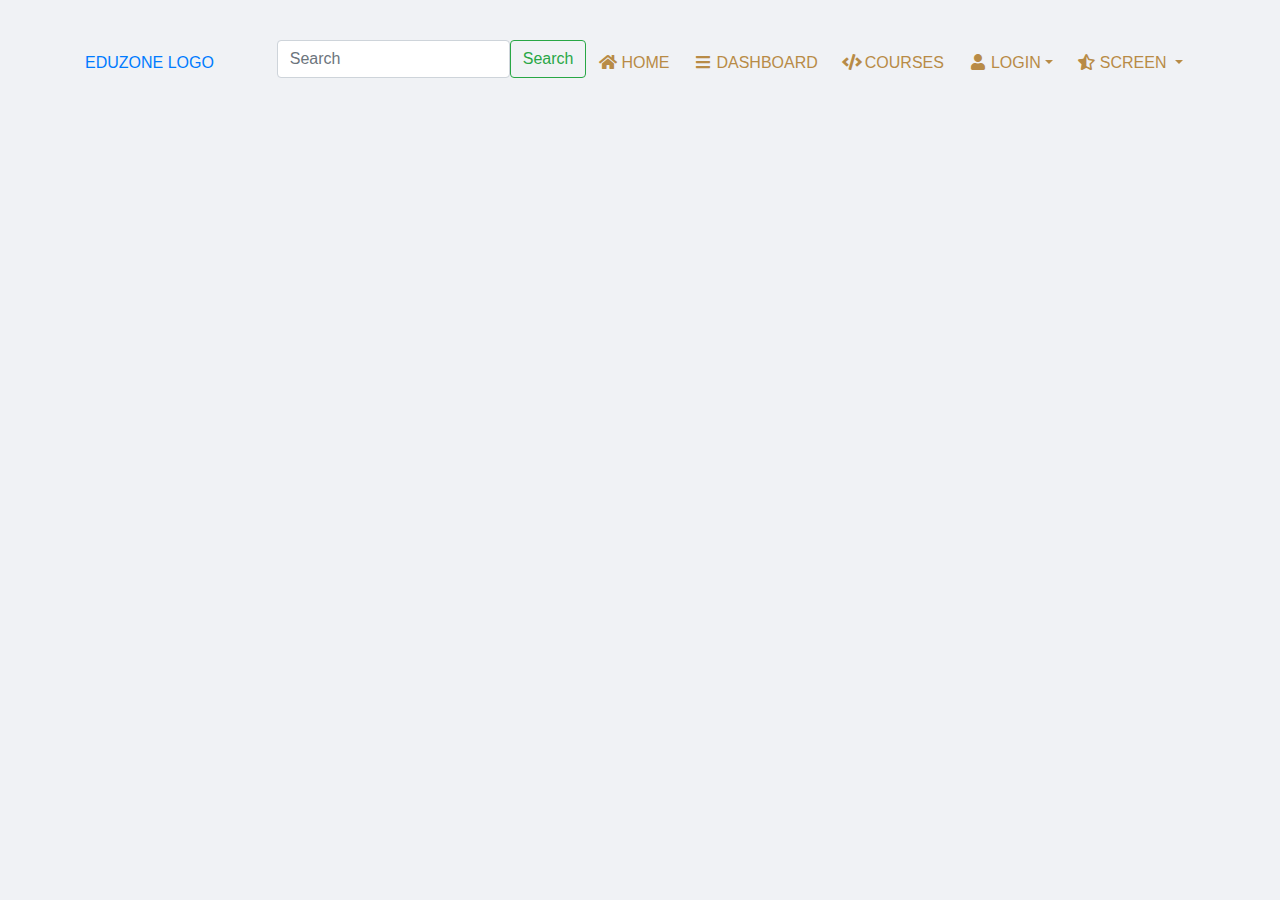
<file: menu.html>
<!doctype html>
<html lang="en">

<head>
  <!-- Required meta tags -->
  <meta charset="utf-8">
  <meta name="viewport" content="width=device-width, initial-scale=1, shrink-to-fit=no">
  <!-- <link rel="icon" type="image/x-icon" href="Eduzone/assets/images/cover/favicon.ico"> -->
  <!-- Font Awesome CSS -->
  <link rel="stylesheet" href="Eduzone/assets/css/all.css">
  <!-- Bootstrap CSS -->
  <link rel="stylesheet" href="Eduzone/assets/css/bootstrap/bootstrap.min.css">
  <!-- Custom CSS -->
  <link rel="stylesheet" href="Eduzone/assets/css/eduzone/color-modes.css">
  <link rel="stylesheet" href="Eduzone/assets/css/eduzone/common.css">
  <link rel="stylesheet" href="Eduzone/assets/css/eduzone/animation.css">
  <link rel="stylesheet" href="Eduzone/assets/css/eduzone/index.css">
  <!-- Title -->
  <title>Eduzone - Home</title>
</head>

<body id="page-top" data-spy="scroll" data-target=".navbar" data-offset="50" onload="startTime()">
  <!-- Start hero -->

  <section id="menu">
    <div class="container">
      <nav class="navbar navbar-expand-lg justify-content">
        <div class="site-branding">
          <a href="index.html">
            <!-- <img src="assets/images/cover/logo.png"> -->
            EDUZONE LOGO
          </a>
        </div>
        <div class="site-navigation d-flex">
          <div>
            <form class="d-flex" role="search">
            <input class="form-control me-2" type="search" placeholder="Search" aria-label="Search">
            <button class="btn btn-outline-success" type="submit">Search</button>
          </form>
          </div>
          <ul class="navbar-nav">
            <li class="nav-item">
              <a class="nav-link" href="index.html"><i class="fas fa-home fa-fw"></i>HOME</a>
            </li>
            <li class="nav-item">
              <a class="nav-link" href="#course"><i class="fas fa-bars fa-fw"></i>DASHBOARD</a>
            </li>
            <li class="nav-item">
              <a class="nav-link" href="#course"><i class="fas fa-code fa-fw"></i>COURSES</a>
            </li>
            <li class="nav-item">
              <div class="dropdown">
                <a class="nav-link dropdown-toggle" href="#" id="navbarDropdown" role="button" data-toggle="dropdown" aria-haspopup="true" aria-expanded="false"><i class="fas fa-user fa-fw"></i>LOGIN</a>
                <ul class="dropdown-menu" aria-labelledby="dropdownMenu2">
                  <li><button class="dropdown-item" type="button">Login</button></li>
                  <li><button class="dropdown-item" type="button">Register</button></li>
                  <li><button class="dropdown-item" type="button">Help</button></li>
                </ul>
              </div>
            </li>


            <li class="nav-item">
              <li class="nav-item dropdown">
                <a class="nav-link dropdown-toggle" href="#" id="navbarDropdownMenuLink" data-toggle="dropdown" data-display="static" aria-haspopup="true" aria-expanded="false">
                  <i class="fas fa-star-half-alt fa-fw"></i>SCREEN
                </a>
                <div class="dropdown-menu dropdown-menu-md-right" aria-labelledby="navbarDropdownMenuLink">
                  <a class="dropdown-item" href="javascript:void(0)" data-bs-theme-value="light">
                    <i class="fas fa-sun fa-fw mr-2"></i>Light
                    <svg xmlns="http://www.w3.org/2000/svg" width="20" height="20" fill="currentColor" class="bi bi-check-lg" viewBox="0 0 16 16">
                      <path d="M12.736 3.97a.733.733 0 0 1 1.047 0c.286.289.29.756.01 1.05L7.88 12.01a.733.733 0 0 1-1.065.02L3.217 8.384a.757.757 0 0 1 0-1.06.733.733 0 0 1 1.047 0l3.052 3.093 5.4-6.425a.247.247 0 0 1 .02-.022Z"/>
                    </svg>
                  </a>
                  <a class="dropdown-item" href="javascript:void(0)" data-bs-theme-value="dark">
                    <i class="fas fa-moon fa-fw mr-2"></i>Dark
                    <svg xmlns="http://www.w3.org/2000/svg" width="20" height="20" fill="currentColor" class="bi bi-check-lg" viewBox="0 0 16 16">
                      <path d="M12.736 3.97a.733.733 0 0 1 1.047 0c.286.289.29.756.01 1.05L7.88 12.01a.733.733 0 0 1-1.065.02L3.217 8.384a.757.757 0 0 1 0-1.06.733.733 0 0 1 1.047 0l3.052 3.093 5.4-6.425a.247.247 0 0 1 .02-.022Z"/>
                    </svg>
                  </a>
                  <a class="dropdown-item" href="javascript:void(0)" data-bs-theme-value="auto">
                    <svg xmlns="http://www.w3.org/2000/svg" width="16" height="16" fill="currentColor" class="bi bi-circle-half mr-2" viewBox="0 0 16 16">
                      <path d="M8 15A7 7 0 1 0 8 1v14zm0 1A8 8 0 1 1 8 0a8 8 0 0 1 0 16z"/>
                    </svg>Auto
                    <svg xmlns="http://www.w3.org/2000/svg" width="20" height="20" fill="currentColor" class="bi bi-check-lg" viewBox="0 0 16 16">
                      <path d="M12.736 3.97a.733.733 0 0 1 1.047 0c.286.289.29.756.01 1.05L7.88 12.01a.733.733 0 0 1-1.065.02L3.217 8.384a.757.757 0 0 1 0-1.06.733.733 0 0 1 1.047 0l3.052 3.093 5.4-6.425a.247.247 0 0 1 .02-.022Z"/>
                    </svg>
                  </a>
                  <div class="dropdown-divider"></div>
                  <h6 class="dropdown-header">Color</h6>
                  <div class="color-theme" style="margin-top: 8px !important;">
                    <a href="javascript:void(0)" data-toggle="tooltip" data-placement="top" title="Brown" data-bs-color-value="tan" class="color" style="background-color: #c7af8b;">
                      <svg xmlns="http://www.w3.org/2000/svg" width="20" height="20" fill="currentColor" class="bi bi-check-lg" viewBox="0 0 16 16">
                        <path d="M12.736 3.97a.733.733 0 0 1 1.047 0c.286.289.29.756.01 1.05L7.88 12.01a.733.733 0 0 1-1.065.02L3.217 8.384a.757.757 0 0 1 0-1.06.733.733 0 0 1 1.047 0l3.052 3.093 5.4-6.425a.247.247 0 0 1 .02-.022Z"/>
                      </svg>
                    </a>
                    <a href="javascript:void(0)" data-toggle="tooltip" data-placement="top" title="Yellow" data-bs-color-value="yellow" class="color" style="background-color: #f8d06d;">
                      <svg xmlns="http://www.w3.org/2000/svg" width="20" height="20" fill="currentColor" class="bi bi-check-lg" viewBox="0 0 16 16">
                        <path d="M12.736 3.97a.733.733 0 0 1 1.047 0c.286.289.29.756.01 1.05L7.88 12.01a.733.733 0 0 1-1.065.02L3.217 8.384a.757.757 0 0 1 0-1.06.733.733 0 0 1 1.047 0l3.052 3.093 5.4-6.425a.247.247 0 0 1 .02-.022Z"/>
                      </svg>
                    </a>
                    <a href="javascript:void(0)" data-toggle="tooltip" data-placement="top" title="Orange" data-bs-color-value="orange" class="color" style="background-color: #fd7e14;">
                      <svg xmlns="http://www.w3.org/2000/svg" width="20" height="20" fill="currentColor" class="bi bi-check-lg" viewBox="0 0 16 16">
                        <path d="M12.736 3.97a.733.733 0 0 1 1.047 0c.286.289.29.756.01 1.05L7.88 12.01a.733.733 0 0 1-1.065.02L3.217 8.384a.757.757 0 0 1 0-1.06.733.733 0 0 1 1.047 0l3.052 3.093 5.4-6.425a.247.247 0 0 1 .02-.022Z"/>
                      </svg>
                    </a>
                    <a href="javascript:void(0)" data-toggle="tooltip" data-placement="top" title="Red" data-bs-color-value="red" class="color" style="background-color: #dc3545;">
                      <svg xmlns="http://www.w3.org/2000/svg" width="20" height="20" fill="currentColor" class="bi bi-check-lg" viewBox="0 0 16 16">
                        <path d="M12.736 3.97a.733.733 0 0 1 1.047 0c.286.289.29.756.01 1.05L7.88 12.01a.733.733 0 0 1-1.065.02L3.217 8.384a.757.757 0 0 1 0-1.06.733.733 0 0 1 1.047 0l3.052 3.093 5.4-6.425a.247.247 0 0 1 .02-.022Z"/>
                      </svg>
                    </a>
                  </div>
                  <div class="color-theme mb-1">
                    <a href="javascript:void(0)" data-toggle="tooltip" data-placement="top" title="Green" data-bs-color-value="green" class="color" style="background-color: #03bb63;">
                      <svg xmlns="http://www.w3.org/2000/svg" width="20" height="20" fill="currentColor" class="bi bi-check-lg" viewBox="0 0 16 16">
                        <path d="M12.736 3.97a.733.733 0 0 1 1.047 0c.286.289.29.756.01 1.05L7.88 12.01a.733.733 0 0 1-1.065.02L3.217 8.384a.757.757 0 0 1 0-1.06.733.733 0 0 1 1.047 0l3.052 3.093 5.4-6.425a.247.247 0 0 1 .02-.022Z"/>
                      </svg>
                    </a>
                    <a href="javascript:void(0)" data-toggle="tooltip" data-placement="top" title="Teal Blue" data-bs-color-value="teal" class="color" style="background-color: #20c997;">
                      <svg xmlns="http://www.w3.org/2000/svg" width="20" height="20" fill="currentColor" class="bi bi-check-lg" viewBox="0 0 16 16">
                        <path d="M12.736 3.97a.733.733 0 0 1 1.047 0c.286.289.29.756.01 1.05L7.88 12.01a.733.733 0 0 1-1.065.02L3.217 8.384a.757.757 0 0 1 0-1.06.733.733 0 0 1 1.047 0l3.052 3.093 5.4-6.425a.247.247 0 0 1 .02-.022Z"/>
                      </svg>
                    </a>
                    <a href="javascript:void(0)" data-toggle="tooltip" data-placement="top" title="Blue" data-bs-color-value="cyan" class="color" style="background-color: #0dcaf0;">
                      <svg xmlns="http://www.w3.org/2000/svg" width="20" height="20" fill="currentColor" class="bi bi-check-lg" viewBox="0 0 16 16">
                        <path d="M12.736 3.97a.733.733 0 0 1 1.047 0c.286.289.29.756.01 1.05L7.88 12.01a.733.733 0 0 1-1.065.02L3.217 8.384a.757.757 0 0 1 0-1.06.733.733 0 0 1 1.047 0l3.052 3.093 5.4-6.425a.247.247 0 0 1 .02-.022Z"/>
                      </svg>
                    </a>
                    <a href="javascript:void(0)" data-toggle="tooltip" data-placement="top" title="Pink" data-bs-color-value="pink" class="color" style="background-color: #d63384;">
                      <svg xmlns="http://www.w3.org/2000/svg" width="20" height="20" fill="currentColor" class="bi bi-check-lg" viewBox="0 0 16 16">
                        <path d="M12.736 3.97a.733.733 0 0 1 1.047 0c.286.289.29.756.01 1.05L7.88 12.01a.733.733 0 0 1-1.065.02L3.217 8.384a.757.757 0 0 1 0-1.06.733.733 0 0 1 1.047 0l3.052 3.093 5.4-6.425a.247.247 0 0 1 .02-.022Z"/>
                      </svg>
                    </a>
                  </div>
                </div>
              </li>
            </li>
          </ul>
          <div id="btn-collapse" class="hamburger-menu d-lg-none rotate">
            <span class="icon-bar"></span>
            <span class="icon-bar"></span>
            <span class="icon-bar"></span>
          </div>
        </div>
      </nav>
    </div>
  </section>






  
   <!-- Bootstrap core JavaScript-->
  <!-- jQuery first, then Popper.js, then Bootstrap JS -->
  <script src="https://ajax.googleapis.com/ajax/libs/jquery/1.12.4/jquery.min.js"></script>
  <script src="Eduzone/assets/js/bootstrap/bootstrap.bundle.min.js"></script>

  <!-- Custom scripts for all pages-->
  <script src="Eduzone/assets/js/anest/anest.js"></script>
  <script src="Eduzone/assets/js/anest/jarallax.min.js"></script>
  <script src="Eduzone/assets/js/anest/animation.js"></script>
  <script src="Eduzone/assets/js/anest/color-modes.js"></script>
  <script src="Eduzone/assets/js/anest/index.js"></script>

  <!-- Custom scripts for current pages-->
  <script src="Eduzone/assets/js/anest/contact.js"></script>
</body>

</html>
</file>
<file: Eduzone/assets/css/eduzone/color-modes.css>
@charset "utf-8";

/**/

html[data-theme='auto'] {
  /* color theme */
  --color-text-tan: #b88b46;
  --color-text-yellow: #e8a600;
  --color-text-orange: #ec6f49;
  --color-text-red: #dc3545;
  --color-text-green: #52b76c;
  --color-text-teal: #20c997;
  --color-text-cyan: #00badf;
  --color-text-pink: #d63384;
  /* color */
  --blue: #0d6efd;
  --indigo: #6610f2;
  --purple: #6f42c1;
  --pink: #d63384;
  --red: #dc3545;
  --orange: #fd7e14;
  --yellow: #ffc107;
  --green: #52b76c;
  --teal: #20c997;
  --cyan: #0dcaf0;
  --black: #000;
  --white: #fff;
  --gray: #6c757d;
  --tan: #c7af8b;
  /* background-color -------------------------------- */
  --body-background: #f0f2f5;
  --secondary-background: #fff;
  --third-background: #ebebeb;
  --fourth-background: #bebebe;
  /* background-button-color ------------------------- */
  --primary-btn-background-hover: #dfdfdf;
  /* border-color ------------------------------------ */
  --secondary-border-color: #e4e4e4;
  --third-border-color: #e4e4e4;
  --fourth-border-color: #d8d8d8;
  --fifth-border-color: #c4c4c4;
  /* text-color -------------------------------------- */
  --primary-text: #444;
  --secondary-text: #555;
  --third-text: #888;
  --highlight-text: #333;
  /* scroll-bar -------------------------------------- */
  --scrollbar-thumb-background: #ccc;
}

html[data-theme='light'] {
  /* color theme */
  --color-text-tan: #b88b46;
  --color-text-yellow: #e8a600;
  --color-text-orange: #ec6f49;
  --color-text-red: #dc3545;
  --color-text-green: #52b76c;
  --color-text-teal: #20c997;
  --color-text-cyan: #00badf;
  --color-text-pink: #d63384;
  /* color */
  --blue: #0d6efd;
  --indigo: #6610f2;
  --purple: #6f42c1;
  --pink: #d63384;
  --red: #dc3545;
  --orange: #fd7e14;
  --yellow: #ffc107;
  --green: #52b76c;
  --teal: #20c997;
  --cyan: #0dcaf0;
  --black: #000;
  --white: #fff;
  --gray: #6c757d;
  --tan: #c7af8b;
  /* background-color -------------------------------- */
  --body-background: #f0f2f5;
  --secondary-background: #fff;
  --third-background: #ebebeb;
  --fourth-background: #bebebe;
  /* background-button-color ------------------------- */
  --primary-btn-background-hover: #dfdfdf;
  /* border-color ------------------------------------ */
  --secondary-border-color: #e4e4e4;
  --third-border-color: #e4e4e4;
  --fourth-border-color: #d8d8d8;
  --fifth-border-color: #c4c4c4;
  /* text-color -------------------------------------- */
  --primary-text: #444;
  --secondary-text: #555;
  --third-text: #888;
  --highlight-text: #333;
  /* scroll-bar -------------------------------------- */
  --scrollbar-thumb-background: #ccc;
}

html[data-theme='dark'] {
  /* color theme */
  --color-text-tan: #c7af8b;
  --color-text-yellow: #f8d06d;
  --color-text-orange: #ec6f49;
  --color-text-red: #dc3545;
  --color-text-green: #52b76c;
  --color-text-teal: #20c997;
  --color-text-cyan: #0dcaf0;
  --color-text-pink: #d63384;
  /* color */
  --blue: #0d6efd;
  --indigo: #6610f2;
  --purple: #6f42c1;
  --pink: #d63384;
  --red: #dc3545;
  --orange: #fd7e14;
  --yellow: #ffc107;
  --green: #52b76c;
  --teal: #20c997;
  --cyan: #0dcaf0;
  --black: #000;
  --white: #fff;
  --gray: #6c757d;
  --tan: #c7af8b;
  /* background-color -------------------------------- */
  --body-background: #121212;
  --secondary-background: #1d1d1d;
  --third-background: #2e2e2e;
  --fourth-background: #3a3b3c;
  /* background-button-color ------------------------- */
  --primary-btn-background-hover: #222;
  /* border-color ------------------------------------ */
  --secondary-border-color: transparent;
  --third-border-color: #2e2e2e;
  --fourth-border-color: #333;
  --fifth-border-color: #666;
  /* text-color -------------------------------------- */
  --primary-text: #e4e6eb;
  --secondary-text: #999;
  --third-text: #888;
  --highlight-text: #fff;
  /* scroll-bar -------------------------------------- */
  --scrollbar-thumb-background: #2e2e2e;
}

html[data-color='tan'] {
  --secondary-highlight-text: var(--color-text-tan);
}

html[data-color='yellow'] {
  --secondary-highlight-text: var(--color-text-yellow);
}

html[data-color='orange'] {
  --secondary-highlight-text: var(--color-text-orange);
}

html[data-color='red'] {
  --secondary-highlight-text: var(--color-text-red);
}

html[data-color='green'] {
  --secondary-highlight-text: var(--color-text-green);
}

html[data-color='teal'] {
  --secondary-highlight-text: var(--color-text-teal);
}

html[data-color='cyan'] {
  --secondary-highlight-text: var(--color-text-cyan);
}

html[data-color='pink'] {
  --secondary-highlight-text: var(--color-text-pink);
}


/*----- Background color -----*/

.bg-color-secondary {
  background-color: var(--secondary-background) !important;
  border: 1px solid var(--secondary-border-color);
}

.bg-dark-2 {
  background-color: #222 !important;
}

.bg-dark-3 {
  background-color: #333 !important;
}


/*----- Color -----*/

.color-highlight {
  color: var(--highlight-text);
}

.color-secondary-highlight {
  color: var(--secondary-highlight-text);
}

.color-red {
  color: var(--red);
}

.color-violet-red {
  color: #cb1d5b;
}

.color-yellow {
  color: #ffcf5c;
}

.color-orange {
  color: #fc643f;
}

.color-aquamarine {
  color: #00c48c;
}

.color-blue {
  color: #4267b2;
}

.color-red {
  color: #c72626;
}

.color-gg {
  color: #e85430;
}

.color-green {
  color: #03bb65;
}

.color-gradient-1 {
  background-image: -webkit-gradient( linear, left top, right top, color-stop(0, #03bb65), color-stop(1, #00ff88));
  color: transparent !important;
  -webkit-background-clip: text;
}

.color-gradient-2 {
  background-image: -webkit-gradient( linear, left top, right top, color-stop(0, #ff841a), color-stop(1, #fff707));
  color: transparent !important;
  -webkit-background-clip: text;
}
</file>
<file: Eduzone/assets/css/eduzone/common.css>
@charset "utf-8";
* {
  margin: 0;
  padding: 0;
  box-sizing: border-box;
}

body {
  font-size: 16px;
  line-height: 1.75;
  color: var(--primary-text);
  background-color: var(--body-background);
}

h1,
h2,
h3,
h4,
h5,
h6 {
  color: var(--secondary-highlight-text);
  font-weight: 500;
  word-break: break-word;
  word-wrap: break-word;
}

h4 {
  font-size: 18px;
}

.font-weight-400 {
  font-weight: 400 !important;
}

.font-weight-500 {
  font-weight: 500 !important;
}

.border-radius-20 {
  border-radius: 20px;
}

.w-85 {
  width: 85%;
}

.w-70 {
  width: 70%;
}

.w-55 {
  width: 55%;
}

@media (max-width: 767.98px) {
  .w-85,
  .w-70,
  .w-55 {
    width: 100%;
  }
}

@media (max-width: 991.98px) {
  .text-left,
  .text-right {
    text-align: center !important;
  }
}

.dropdown-divider {
  height: 0;
  margin: 0.5rem 0;
  overflow: hidden;
  border-top: 1px solid var(--third-border-color);
}

hr {
  margin-top: 1rem;
  margin-bottom: .65rem;
  border-top: 1px solid var(--fourth-border-color);
}

.modal-body span {
  font-size: 18px;
  font-weight: 500;
}


/* Responsive title ----------------------------------------------------------------- */

.show-ui {
  display: block;
}

.hidden {
  display: none;
}

@media (max-width: 991.98px) {
  .show-ui {
    display: none;
  }
  .hidden {
    display: block;
  }
}


/* Title ---------------------------------------------------------------------------- */

h1.title {
  font-size: 55px;
  letter-spacing: 1px;
  margin-bottom: 20px;
  font-style: normal;
}

h6.sub-title {
  font-size: 18px;
  letter-spacing: 1px;
  font-style: normal;
}

h6.sub-title.sub-title-mb {
  margin-bottom: 50px;
}

@media (max-width: 991.98px) {
  h6.sub-title.sub-title-mb {
    margin-bottom: 30px;
    line-height: 1.75;
  }
}

@media (max-width: 767.98px) {
  h1.title {
    font-size: 50px;
  }
}

@media (max-width: 575.98px) {
  h1.title {
    font-size: 45px;
  }
}


/* Section -------------------------------------------------------------------------- */

section {
  background-position: 50% 50%;
  background-repeat: no-repeat;
  background-size: cover;
}

section,
.container,
.container-fluid {
  position: relative;
  word-wrap: break-word;
}


/* Section cover -------------------------------------------------------------------- */

#cover {
  padding-top: 60px;
  padding-bottom: 0;
}

#cover.fix {
  padding-top: 190px;
}

#cover .container {
  overflow: hidden;
  margin-right: auto;
  margin-left: auto;
  padding: 120px;
  border-radius: 32px;
  max-width: 82%;
  border: 1px solid var(--secondary-border-color);
}

#cover h1 {
  font-size: 65px;
  margin: 0;
  letter-spacing: 1px;
  font-style: normal;
  text-transform: uppercase;
}

#cover p {
  margin: 30px 0 6px;
  letter-spacing: 1px;
  font-size: 20px;
  font-style: normal;
  text-transform: uppercase;
  font-weight: 500;
}

#cover .wrap {
  position: relative;
  float: left;
  width: 100%;
  min-height: 1px;
  padding-left: 10px;
  padding-right: 10px;
}

#cover .align-left {
  display: flex;
  align-items: center;
  justify-content: center;
  height: 100%;
}

@media (max-width: 1199.98px) {
  #cover .container {
    max-width: 930px;
  }
}

@media (max-width: 991.98px) {
  #cover {
    padding-top: 60px;
  }
  #cover .container {
    max-width: 690px;
    padding: 80px 80px 90px;
  }
  #cover p {
    margin-bottom: 30px;
  }
}

@media (max-width: 767.98px) {
  #cover {
    padding-top: 40px;
  }
  #cover .container {
    max-width: 540px;
    padding: 60px 60px 80px;
  }
}

@media (max-width: 575.98px) {
  #cover {
    padding-top: 20px;
  }
  #cover .container {
    max-width: 92%;
    padding: 60px 30px 80px;
  }
  #cover .text-left {
    text-align: center !important;
  }
}


/* Nav bar --------------------------------------------------------------------------- */

#menu {
  padding: 32px 0;
  transition: .3s;
}

#menu.color-top {
  border-top: 2px solid var(--secondary-highlight-text);
  box-shadow: 0px 1px 6px 0px rgba(0, 0, 0, 0.35);
}

#menu.menu-small {
  padding: 0;
}

#menu .navbar {
  padding: .5rem 0;
}

#menu .navbar.justify-content {
  justify-content: space-between !important;
}

#menu .site-branding a img {
  height: 60px;
  margin-top: -22px;
}

#menu .site-branding a img.img-small {
  height: 40px;
  margin-top: 0;
}

#menu .site-navigation.show ul {
  left: 0;
  z-index: 999;
}

@media screen and (max-width: 991.98px) {
  #menu .site-navigation ul {
    margin: 0;
    list-style: none;
    position: fixed;
    top: 0;
    left: -300px;
    width: 300px;
    height: 100%;
    overflow-x: hidden;
    padding: 30px;
    background: #0c0c0c;
    transition: all 0.35s;
    z-index: 1;
  }
}

#menu .hamburger-menu {
  position: relative;
  margin: 0 auto;
  transition: .5s ease-in-out;
  cursor: pointer;
}

#menu .hamburger-menu .icon-bar {
  display: block;
  height: 2px;
  border-radius: 1px;
  background-color: var(--primary-text);
  width: 35px;
  transition: all 0.25s ease;
}

#menu .hamburger-menu .icon-bar+.icon-bar {
  margin-top: 8px;
}

#menu .hamburger-menu .icon-bar:nth-child(1) {
  transform: rotate(-45deg);
  transform-origin: 90% 10%;
}

#menu .hamburger-menu .icon-bar:nth-child(2) {
  opacity: 0;
}

#menu .hamburger-menu.rotate .icon-bar:nth-child(1) {
  transform: none;
}

#menu .hamburger-menu.rotate .icon-bar:nth-child(2) {
  opacity: 1;
}

#menu .hamburger-menu.rotate .icon-bar:nth-child(3) {
  transform: none;
}

#menu .hamburger-menu .icon-bar:nth-child(3) {
  transform: rotate(45deg);
  transform-origin: 90% 10%;
}


/* #menu .site-navigation ul li a:hover,
#menu .site-navigation ul li.active a {
  color: #ffcf5c;
} */

#menu .site-navigation .nav-item a i {
  width: 20px;
  margin-right: 3px;
}

#menu .site-navigation ul li .nav-link {
  font-size: 16px;
  display: block;
  padding: 9px 12px;
  color: var(--secondary-highlight-text);
  text-decoration: none;
  font-weight: 500;
}

#menu .dropdown-menu {
  border-radius: .75rem;
  min-width: 195px;
  background-color: var(--secondary-background);
  border: 1px solid var(--third-border-color);
}

#menu .dropdown-menu .dropdown-header {
  padding: 4px 18px 0;
  font-size: 14px;
}

#menu .dropdown-menu .dropdown-item {
  color: var(--primary-text);
  padding: 3px 18px 3px 16px;
  transition: .3s;
}

#menu .dropdown-menu .dropdown-item:hover {
  background-color: transparent;
  transform: translateX(8px);
  color: var(--secondary-highlight-text);
}

#menu .dropdown-menu .dropdown-item.active,
.dropdown-item:active {
  color: var(--primary-text);
  text-decoration: none;
  background-color: transparent;
}

#menu .dropdown-menu .dropdown-item svg.bi-circle-half {
  width: 20px;
}

#menu .dropdown-menu .dropdown-item svg.bi-check-lg {
  float: right;
  margin-top: 4px;
  display: none;
}

#menu .dropdown-menu .dropdown-item.pressed svg {
  display: inline-block;
}

#menu .dropdown-menu .color-theme {
  display: flex;
  justify-content: center;
  padding: 8px 14px 8;
}

#menu .dropdown-menu .color-theme .color {
  display: flex;
  justify-content: center;
  align-items: center;
  height: 30px;
  width: 30px;
  margin: 6px;
  border-radius: 6px;
}

#menu .dropdown-menu .color-theme .color i {
  color: #fff;
  width: auto !important;
  margin: 0 !important;
  display: none;
}

#menu .dropdown-menu .color-theme .color svg {
  color: #fff;
  display: none;
}

#menu .dropdown-menu .color-theme .color.pressed svg {
  display: inline-block;
}


/* Footer ---------------------------------------------------------------------------- */

#footer {
  background-color: var(--secondary-background);
  color: var(--primary-text);
  font-size: 16px;
}

#footer .f-top {
  padding-top: 80px;
  padding-bottom: 80px;
}

#footer .f-top img {
  height: 45px;
  margin-bottom: 7px;
}

#footer h6 {
  margin-bottom: 10px;
  margin-top: 20px;
  font-size: 20px;
}

#footer .info ul,
#footer .social ul {
  padding: 0;
}

#footer .info ul li,
#footer .social ul li {
  list-style: none;
  padding: .15rem 0;
}

#footer .course ul {
  padding-left: 18px;
}

#footer .course ul li {
  padding: .15rem 0;
}

#footer .social ul li a {
  color: var(--primary-text);
  margin-right: 20px;
}

#footer .social ul li a:hover {
  color: #ffcf5c;
  text-decoration: none;
}

#footer .social ul li a i {
  font-size: 40px;
}

#footer .social ul li a.btn {
  color: var(--white);
}

#footer .social ul li a.btn i {
  font-size: 16px;
}

#signature {
  background-color: var(--body-background);
  color: var(--primary-text);
  font-size: 16px;
}

#signature .f-bot {
  padding: 8px 0;
}

#signature .f-bot span {
  padding: 2px 0;
  display: inline-block;
}

#signature .f-bot .copyright {
  text-align: right;
}

@media (max-width: 575.98px) {
  #footer .course {
    display: none;
  }
  #footer .f-top {
    padding: 3rem 0 2.5rem;
  }
  #signature .f-bot .clock {
    display: none;
  }
  #signature .f-bot .copyright {
    text-align: center;
  }
}


/* Scroll bar ------------------------------------------------------------------------ */

#page-top::-webkit-scrollbar-track {
  border-radius: 0;
  background-color: var(--body-background);
  border: 1px solid var(--scrollbar-thumb-background);
}

#page-top::-webkit-scrollbar {
  width: 10px;
  background-color: var(--secondary-background);
}

#page-top::-webkit-scrollbar-thumb {
  background-color: var(--scrollbar-thumb-background);
  border-radius: 0;
}


/* Button scroll to top -------------------------------------------------------------- */

.scroll-to-top {
  position: fixed;
  right: 20px;
  bottom: 20px;
  display: none;
  width: 46px;
  height: 46px;
  text-align: center;
  color: var(--primary-text);
  background-color: var(--secondary-background);
  border: 2px solid var(--fourth-border-color);
  line-height: 38px;
  border-radius: 12px;
}

.scroll-to-top:hover {
  background-color: var(--third-background);
  color: var(--primary-text);
}

.scroll-to-top i {
  font-weight: 800;
}


/* Bootstrap component custom css ---------------------------------------------------- */


/* ----- Modal ----- */

.modal-backdrop.show {
  opacity: .75;
}

.modal-header {
  border-bottom: 1px solid transparent;
}

.modal-header .close {
  padding: .75rem 1rem;
  color: #dfdfdf;
  text-shadow: none;
}

.modal-header .close:hover {
  color: #ffcf5c;
}

.modal-header .close:focus {
  outline: none;
}

.modal-header h1,
.modal-header h2,
.modal-header h3,
.modal-header h4,
.modal-header h5 {
  font-weight: 400;
}

.modal-body {
  padding: 1rem 1rem 0;
}

.modal-body h4 {
  font-weight: 400;
}

.modal-content {
  border-radius: 1rem;
  background-color: #222;
  border: none;
}

.modal-footer {
  border-top: 1px solid transparent;
}

.modal-body h4 {
  font-size: 16px;
  color: #ccc;
}

@media (min-width: 575.98px) {
  #logoutModal .modal-dialog {
    max-width: 500px;
  }
}


/* ----- Toast ----- */

.toast {
  font-size: 1rem;
}

.toast-error {
  background-color: #dc3545;
  border-radius: 12px;
}

.toast-success {
  background-color: #28a745;
  border-radius: 12px;
}

.toast-body {
  padding: .75rem 1rem;
  color: var(--white);
}

@media (max-width: 575.98px) {
  .toast {
    max-width: 300px;
  }
}


/* ----- Button ----- */

button:focus {
  outline: none;
}

.btn {
  line-height: 1.5;
}

.btn.focus,
.btn:focus {
  outline: 0;
  box-shadow: none;
}

.btn-sm {
  border-radius: 6px;
  font-size: 14px;
  padding: 4px 14px;
}

.btn-md {
  border-radius: 8px;
  font-size: 16px;
  padding: 6px 16px;
}

.btn-lg {
  border-radius: 10px;
  font-size: 18px;
  padding: 8px 20px;
}

.btn-dark-2 {
  background-color: #222 !important;
  border: 1px solid #222 !important;
  color: #dfdfdf !important;
}

.btn-dark-3 {
  background-color: #333 !important;
  border: 1px solid #333 !important;
  color: #dfdfdf !important;
}

.btn-dark-4 {
  background-color: #444 !important;
  border: 1px solid #444 !important;
  color: #dfdfdf !important;
}

.btn-success {
  background-color: transparent !important;
  color: var(--secondary-highlight-text) !important;
}

.btn-success:hover {
  color: var(--secondary-highlight-text) !important;
  background-color: var(--primary-btn-background-hover) !important;
  border-color: var(--secondary-highlight-text) !important;
}

.btn-success:target,
.btn-success:focus {
  box-shadow: 0 4px 0 currentColor;
}

.btn-success:not(:disabled):not(.disabled).active:focus,
.btn-success:not(:disabled):not(.disabled):active:focus,
.show>.btn-success.dropdown-toggle:focus {
  box-shadow: 0 0 0 0.2rem rgba(255, 207, 92, 0.25);
}

.btn-outline {
  color: var(--secondary-highlight-text);
  border-color: var(--secondary-highlight-text);
}

.btn-outline-bottom-bold {
  color: var(--secondary-highlight-text);
  border: 2px solid var(--secondary-highlight-text) !important;
}

.btn-highlight {
  border-radius: 10px;
  font-size: 16px;
  padding: 10px 36px;
  font-weight: 400;
  box-shadow: 0 4px 0 currentColor;
}

.btn-highlight-lg {
  padding: 18px 75px;
  font-size: 20px;
  font-weight: 500;
  border-radius: 16px;
  box-shadow: 0 4px 0 currentColor;
}

.btn-highlight-icon {
  padding: 10px 24px !important;
}

.btn-white:hover,
.btn-dark-2:hover,
.btn-dark-3:hover,
.btn-dark-4:hover {
  color: #ffcf5c !important;
  box-shadow: 0 0 0 0.135rem rgba(253, 206, 92, 0.375);
}
</file>
<file: Eduzone/assets/css/eduzone/animation.css>
.image-1,
.image-2,
.image-3,
.image-4,
.image-5,
.image-6 {
  position: absolute;
  -webkit-transition: all 1s cubic-bezier(0.075, 0.82, 0.165, 1);
  transition: all 1s cubic-bezier(0.075, 0.82, 0.165, 1);
  will-change: transform;
}

#cover img {
  max-width: 100%;
  vertical-align: middle;
  display: inline-block;
}

#cover .image-1 {
  left: -75px;
  bottom: 107px;
}

#cover .image-2 {
  left: -33px;
  top: 195px;
}

#cover .image-3 {
  left: -11px;
  bottom: -141px;
}

#cover .image-4 {
  left: auto;
  right: -91px;
  bottom: -312px;
}

#cover .image-5 {
  left: 7px;
  top: 35px;
}

#cover .image-6 {
  left: -155px;
  top: 40px;
}

@media (max-width: 1199.98px) {
  #cover .image-1 {
    left: 320px;
    bottom: -280px;
  }
  #cover .image-2 {
    left: 277px;
    top: 95px;
  }
  #cover .image-3 {
    left: 630px;
    bottom: 36px;
  }
  #cover .image-4 {
    right: 99px;
    bottom: -192px;
  }
  #cover .image-5 {
    left: 7px;
    top: 35px;
  }
  #cover .image-6 {
    left: 380px;
    top: -100px;
  }
}

@media (max-width: 991.98px) {
  #cover .image-1 {
    bottom: -213px;
  }
  #cover .image-2 {
    top: 115px;
  }
  #cover .image-4 {
    right: 49px;
    bottom: -102px;
  }
  #cover .image-6 {
    left: -295px;
    top: 80px;
  }
}

@media (max-width: 767.98px) {
  #cover .image-1 {
    bottom: -280px;
  }
  #cover .image-3 {
    left: 110px;
    bottom: -50px;
  }
  #cover .image-4 {
    bottom: -200px;
    right: -80px;
  }
  #cover .image-6 {
    left: -100px;
    top: 20px;
  }
}
</file>
<file: Eduzone/assets/css/eduzone/index.css>
/* Section cover --------------------------------------------------------------------- */


/* Section description --------------------------------------------------------------- */

#description {
  padding-top: 120px;
  padding-bottom: 0;
}

#description .quote {
  margin: 40px 0 40px;
  font-style: italic;
}

#description .quote i {
  font-size: 8px;
  position: absolute;
  margin-top: 5px;
}

#description .box {
  padding: 16px 24px;
  border-radius: 20px;
  margin-bottom: 20px;
  transition: .3s;
  align-items: center;
}

#description .box p {
  margin: 0;
}

#description .box:hover {
  transform: translateX(24px);
  cursor: pointer;
}

#description .box i {
  margin-right: 24px;
  font-size: 32px;
}

@media (max-width: 991.98px) {
  #description {
    padding-top: 80px;
    padding-bottom: 0;
  }
  #description .box:hover {
    transform: none;
  }
}

@media (max-width: 575.98px) {
  #description .box {
    margin-bottom: 16px;
  }
}


/* ----- Course intro ----- */

.course-intro {
  padding-top: 50px;
  padding-bottom: 160px;
}

.course-intro p {
  margin: 30px 0;
  font-style: normal;
}

.course-intro .img1 {
  position: absolute !important;
  height: 450px;
  width: 52%;
  left: 15px;
  top: 80px;
  border-radius: 30px !important;
  background-image: url("../../../assets/images/js_black_2.jpg");
  border-collapse: separate !important;
  -webkit-perspective: 1px;
  perspective: 1px;
  overflow: hidden;
}

.course-intro .img1>div {
  border-radius: 30px !important;
}

.course-intro .img1 div[id^="jarallax-container"]>* {
  bottom: 20% !important;
  border-radius: 30px !important;
  top: -9% !important;
  left: 0px !important;
}

.course-intro .img2 {
  position: absolute !important;
  height: 450px;
  width: 44%;
  right: 15px;
  bottom: -54px;
  border-radius: 30px !important;
  background-image: url("../../../assets/images/html_css_black.jpg");
  border-collapse: separate !important;
  -webkit-perspective: 1px;
  perspective: 1px;
  overflow: hidden;
}

.course-intro .img2>div {
  border-radius: 30px !important;
}

.course-intro .img2 div[id^="jarallax-container"]>* {
  top: -14% !important;
  left: 0px !important;
  border-radius: 30px !important;
}

.course-intro .img3 {
  position: absolute !important;
  height: 450px;
  width: 42%;
  right: 165px;
  bottom: 0;
  border-radius: 30px !important;
  background-image: url("../../../assets/images/java_black_2.jpg");
}

.course-intro .img3>div {
  border-radius: 30px !important;
}

.course-intro .img3 div[id^="jarallax-container"]>* {
  margin-top: 10% !important;
  position: fixed !important;
  border-radius: 30px !important;
}

.course-intro .wrap-1 {
  height: 450px;
}

@media (max-width: 992px) {
  .course-intro {
    padding-top: 50px;
    padding-bottom: 0;
  }
  .course-intro h1 {
    margin-top: 120px;
    margin-left: 0;
  }
  .course-intro .jarallax__row {
    height: 500px;
  }
  .course-intro .img1 {
    top: 0px;
  }
  .course-intro .img2 {
    bottom: 100px;
  }
  .course-intro .mbr-section-title,
  .course-intro .mbr-section-subtitle,
  .course-intro .mbr-text {
    text-align: center;
  }
  .course-intro .btn {
    text-align: center;
  }
}

@media (max-width: 767.98px) {
  .course-intro .wrap {
    display: none;
  }
  .course-intro .img3 {
    right: 30%;
  }
}

@media (max-width: 575.98px) {
  .course-intro h1 {
    font-size: 50px;
    margin-top: 0;
  }
  .course-intro .wrap-1 {
    display: none;
  }
  .course-intro .img3 {
    right: 83px;
  }
}


/*----- Section course -----*/

#course {
  padding-top: 100px;
  padding-bottom: 80px;
}

#course .text-left p {
  margin: 30px 50px 30px 0;
}

#course .list-course .box {
  border-radius: 20px;
  background-color: #1d1d1d;
  margin-bottom: 24px;
  transition: 0.5s;
}

#course .list-course .box:hover {
  cursor: pointer;
  transform: scale(1.06);
}

#course .list-course .box:hover h5 {
  color: #ffcf5c;
}

#course .list-course .box>i {
  height: 100px;
  padding-top: 20px;
}

#course .list-course .box .box-body {
  padding: 22px;
  width: 100%;
}

#course .list-course .box .box-body .icon {
  margin-top: 5px;
  margin-bottom: 10px;
  height: 75px;
  position: relative;
}

#course .list-course .box .box-body .icon .center-icon {
  margin: 0;
  position: absolute;
  top: 50%;
  left: 50%;
  -ms-transform: translate(-50%, -50%);
  transform: translate(-50%, -50%);
}

#course .list-course .box .box-body h5 {
  font-size: 16px;
  font-weight: 500;
  text-transform: uppercase;
  margin-bottom: .55rem;
}

#course .list-course .box .box-body .tags .tag {
  display: inline-block;
  padding: 1px 8px;
  border-radius: 20px;
  text-transform: uppercase;
  color: #ccb08a;
  border: 2px solid #464646;
  font-style: normal;
  font-weight: 700;
  font-size: 10px;
  transition: .3s;
  margin: 0 1px;
}

#course .list-course .box .box-body .tags .tag:hover {
  text-decoration: none;
  color: #ffcf5c;
  border: 2px solid #555;
  background-color: #333;
  cursor: pointer;
}

@media (max-width: 1199.98px) {}

@media (max-width: 991.98px) {
  #course .btn-show-more {
    margin: 0 0 50px;
  }
  #course .text-left p {
    margin: 30px 0;
  }
}

@media (max-width: 767.98px) {}

@media (max-width: 575.98px) {
  #course {
    padding-top: 40px;
    padding-bottom: 40px;
  }
  #course .text-left h1 {
    font-size: 50px;
  }
  #course .list-course .box {
    margin-left: 0;
  }
  #course .list-course .box:focus-within,
  #course .list-course .box:hover {
    -webkit-transform: none;
    transform: none;
  }
  #course .list-course .box:focus-within~.box,
  #course .list-course .box:hover~.box {
    -webkit-transform: none;
    transform: none;
  }
}


/* -------------------------------- */

.card-row {
  align-items: stretch;
  display: flex;
  flex-direction: row;
  flex-wrap: nowrap;
  overflow-x: auto;
  overflow-y: hidden;
  border-radius: 20px;
  padding: 24px 0;
}

.card-row .card {
  flex-basis: 260px;
  height: 380px;
  flex-grow: 0;
  flex-shrink: 0;
  margin-left: -5rem;
  transition: .3s;
  margin-right: 0.25rem;
  border-radius: 20px;
  box-shadow: -15px 15px 20px 0px var(--body-background);
}

.card-row .card:first-child {
  margin-left: 0;
}

.card-row .card:focus-within,
.card-row .card:hover {
  -webkit-transform: translateY(-16px);
  transform: translateY(-16px);
}

.card-row .card:focus-within~.card,
.card-row .card:hover~.card {
  -webkit-transform: translateX(5.25rem);
  transform: translateX(5.25rem);
}

.card-row .card .card-header {
  background-color: transparent;
  border-bottom: none;
  border-radius: .55rem .55rem 0 0;
  padding: 1rem 1.5rem;
}

.card-row .card .card-body {
  padding: 20px;
  position: absolute;
  bottom: 0;
  width: 100%;
}

.card-row .card .card-body .icon {
  background-color: var(--third-background);
  border-radius: 50%;
  height: 70px;
  flex-basis: 70px;
  flex-grow: 0;
  flex-shrink: 0;
  margin-right: 14px;
  display: flex;
  align-items: center;
  justify-content: center;
}

.card-row .card .card-body .icon i {
  font-size: 45px;
}

.card-row .card .card-body .course-name {
  display: flex;
  align-items: center;
}

.card-row .card .card-body .course-name h5 {
  font-size: 15px;
  line-height: 1.6;
  margin: 0;
}

.card-row .card .card-body .tags {
  margin-top: 20px;
}

.card-row .card .card-body .tags .tag {
  display: inline-block;
  padding: 2px 8px;
  border-radius: 20px;
  text-transform: uppercase;
  color: var(--third-text);
  border: 2px solid var(--fourth-border-color);
  font-style: normal;
  font-weight: 700;
  font-size: 9px;
  transition: .3s;
}

.card-row .card .card-body .tags .tag:hover {
  color: var(--secondary-highlight-text);
  text-decoration: none;
}

#style-online::-webkit-scrollbar-track {
  border-radius: .5rem;
  background-color: var(--body-background);
  border: 1px solid var(--fourth-background);
}

#style-online::-webkit-scrollbar {
  height: .5rem;
  background-color: var(--fourth-background);
  border-radius: .5rem;
}

#style-online::-webkit-scrollbar-thumb {
  background-color: var(--fourth-background);
  border-radius: 10px;
}


/* Section follow  ------------------------------------------------------------------ */

#follow {
  padding-top: 100px;
  padding-bottom: 0;
}

#follow .text-right p {
  margin-bottom: 50px;
}

#follow a:hover {
  text-decoration: none;
}

#follow .box {
  padding: 16px 20px 12px;
  border-radius: 20px;
  transition: .5s;
}

#follow .box:hover {
  transform: translateY(12px);
}

#follow .box .media i {
  font-size: 45px;
  margin-right: 20px;
}

#follow .box .media .media-body h4 {
  font-size: 17px;
  margin-top: -1px;
  margin-bottom: 4px;
}

#follow .box .media .media-body p {
  margin-bottom: 0;
  font-size: 14px;
  font-weight: 500;
  color: var(--secondary-text);
}

@media (max-width: 991.98px) {
  #follow {
    padding-top: 60px;
    padding-bottom: 0;
  }
}

@media (max-width: 575.98px) {
  #follow .text-right h1 {
    font-size: 50px;
  }
  #follow .box {
    margin-top: 20px;
  }
  #follow .box:hover {
    transform: translateY(10px);
  }
}


/* ----- Section faq ----- */

#faq {
  padding-top: 60px;
  padding-bottom: 65px;
}

#faq .text-left p {
  margin-top: 30px;
}

#faq .text-left h1 span {
  font-size: 38px;
}

#faq .text-left p {
  margin-bottom: 45px;
}

#faq a {
  padding: 9px 16px;
  border: 2px solid #333;
  width: 100%;
  text-align: left;
  display: inline-block;
  color: #03bb65;
  border-radius: 14px;
  background-color: #1d1d1d;
}

#faq a:hover {
  text-decoration: none;
}

#faq .collapsed i {
  transform: rotate(-90deg);
  transition: .6s;
  margin-top: 6px;
}

#faq a i {
  transition: .6s;
  margin-top: 6px;
}

#faq .collapse-panel {
  margin-bottom: 16px;
}

#faq .card {
  border-radius: 0;
}

#faq .card-body {
  padding: 10px 16px;
  border: 2px solid #333;
  border-top: none;
  background: transparent;
  border-radius: 14px;
}

@media (max-width: 991.98px) {
  #faq .text-left p {
    margin-bottom: 35px;
  }
}

@media (max-width: 767.98px) {
  #faq {
    padding-top: 50px;
    padding-bottom: 50px;
  }
}

@media (max-width: 575.98px) {
  #faq .text-left h1 {
    font-size: 50px;
  }
}


/* ----- Contact Form ----- */

#contact {
  padding-top: 80px;
  margin-bottom: -145px;
  z-index: 1;
  transition: .5s;
}

#contact .container {
  overflow: hidden;
  margin-right: auto;
  margin-left: auto;
  padding: 60px 100px 80px;
  border-radius: 32px;
  max-width: 82%;
}

#contact .container h1 {
  font-size: 55px;
  letter-spacing: 1px;
  font-style: normal;
}

#contact img {
  max-width: 50%;
  vertical-align: middle;
  display: inline-block;
}

#contact .image-1 {
  left: 300px;
  bottom: -90px;
}

#contact .image-2 {
  left: -35px;
  top: 300px;
}

#contact .image-3 {
  left: 280px;
  bottom: 40px;
}

#contact .image-4 {
  left: auto;
  right: -200px;
  bottom: -200px;
}

#contact .image-5 {
  left: 150px;
  top: 200px;
}

#contact .image-6 {
  left: -120px;
  top: 160px;
}

#contact .form-contact {
  margin-top: 17px;
}

#contact .input-group {
  margin-bottom: 20px;
}

#contact .form-control {
  font-size: 16px;
  border-radius: 12px;
  background-color: #222;
  padding: 10px 16px;
  height: calc(1.5em + .75rem + 10px);
  border: 2px solid #333;
  background-color: #151515;
}

#contact textarea.form-control {
  height: auto !important;
}

#contact .form-control:focus {
  border-color: #857660;
  box-shadow: 0 0 0 1px rgba(199, 175, 139, 0.5);
}

#contact .form-contact .btn-contact {
  border-radius: 10px;
  margin-top: 6px;
  padding: 10px 24px;
  font-size: 16px;
  box-shadow: 0 4px 0 currentColor;
}

#contact .form-contact .btn-contact:hover {
  color: #fff;
  background-color: #03bb65;
}

@media (max-width: 1199.98px) {
  #contact .container {
    max-width: 930px;
  }
  #contact .container h1 {
    margin-right: 20px;
    text-align: center;
    font-size: 50px;
  }
}

@media (max-width: 991.98px) {
  #contact .container {
    max-width: 690px;
    padding: 60px 100px 80px;
  }
}

@media (max-width: 767.98px) {
  #contact {
    padding-top: 50px;
    padding-bottom: 100px;
    margin-bottom: 0;
    z-index: 1;
    transition: .5s;
  }
  #contact .container {
    padding: 15px;
    max-width: 540px;
    background-color: transparent !important;
  }
  #contact .container .wrap {
    display: none;
  }
  #contact .container h1 {
    font-size: 55px;
    margin-right: 20px;
    margin-left: 20px;
    margin-bottom: 30px;
    text-align: center;
  }
  #contact .container p {
    text-align: center;
  }
  #contact .input-group {
    margin-bottom: 18px;
  }
  #contact .form-control {
    background-color: #151515;
  }
  #contact .form-contact .btn-contact {
    margin-top: 8px;
  }
}

@media (max-width: 575.98px) {
  #contact .container h1 {
    font-size: 50px;
  }
}


/* ----- Section location ----- */

#gmap {
  height: 40vh;
  width: 100%;
  overflow: hidden;
  -webkit-filter: grayscale(100%);
  filter: grayscale(100%);
  opacity: .8;
}

@media (max-width: 991.98px) {
  #gmap {
    height: 35vh;
  }
}

@media (max-width: 767.98px) {
  #gmap {
    height: 30vh;
  }
}


/* ----- About modal ----- */

#aboutModal .modal-body p span {
  color: #ffcf5c;
}

@media (max-width: 575.98px) {
  #aboutModal .modal-body {
    max-height: 450px;
    overflow-y: auto;
  }
}


/* ----- Col ----- */

#course .col,
#course .col-1,
#course .col-10,
#course .col-11,
#course .col-12,
#course .col-2,
#course .col-3,
#course .col-4,
#course .col-5,
#course .col-6,
#course .col-7,
#course .col-8,
#course .col-9,
#course .col-auto,
#course .col-lg,
#course .col-lg-1,
#course .col-lg-10,
#course .col-lg-11,
#course .col-lg-12,
#course .col-lg-2,
#course .col-lg-3,
#course .col-lg-4,
#course .col-lg-5,
#course .col-lg-6,
#course .col-lg-7,
#course .col-lg-8,
#course .col-lg-9,
#course .col-lg-auto,
#course .col-md,
#course .col-md-1,
#course .col-md-10,
#course .col-md-11,
#course .col-md-12,
#course .col-md-2,
#course .col-md-3,
#course .col-md-4,
#course .col-md-5,
#course .col-md-6,
#course .col-md-7,
#course .col-md-8,
#course .col-md-9,
#course .col-md-auto,
#course .col-sm,
#course .col-sm-1,
#course .col-sm-10,
#course .col-sm-11,
#course .col-sm-12,
#course .col-sm-2,
#course .col-sm-3,
#course .col-sm-4,
#course .col-sm-5,
#course .col-sm-6,
#course .col-sm-7,
#course .col-sm-8,
#course .col-sm-9,
#course .col-sm-auto,
#course .col-xl,
#course .col-xl-1,
#course .col-xl-10,
#course .col-xl-11,
#course .col-xl-12,
#course .col-xl-2,
#course .col-xl-3,
#course .col-xl-4,
#course .col-xl-5,
#course .col-xl-6,
#course .col-xl-7,
#course .col-xl-8,
#course .col-xl-9,
#course .col-xl-auto,
#follow .col,
#follow .col-1,
#follow .col-10,
#follow .col-11,
#follow .col-12,
#follow .col-2,
#follow .col-3,
#follow .col-4,
#follow .col-5,
#follow .col-6,
#follow .col-7,
#follow .col-8,
#follow .col-9,
#follow .col-auto,
#follow .col-lg,
#follow .col-lg-1,
#follow .col-lg-10,
#follow .col-lg-11,
#follow .col-lg-12,
#follow .col-lg-2,
#follow .col-lg-3,
#follow .col-lg-4,
#follow .col-lg-5,
#follow .col-lg-6,
#follow .col-lg-7,
#follow .col-lg-8,
#follow .col-lg-9,
#follow .col-lg-auto,
#follow .col-md,
#follow .col-md-1,
#follow .col-md-10,
#follow .col-md-11,
#follow .col-md-12,
#follow .col-md-2,
#follow .col-md-3,
#follow .col-md-4,
#follow .col-md-5,
#follow .col-md-6,
#follow .col-md-7,
#follow .col-md-8,
#follow .col-md-9,
#follow .col-md-auto,
#follow .col-sm,
#follow .col-sm-1,
#follow .col-sm-10,
#follow .col-sm-11,
#follow .col-sm-12,
#follow .col-sm-2,
#follow .col-sm-3,
#follow .col-sm-4,
#follow .col-sm-5,
#follow .col-sm-6,
#follow .col-sm-7,
#follow .col-sm-8,
#follow .col-sm-9,
#follow .col-sm-auto,
#follow .col-xl,
#follow .col-xl-1,
#follow .col-xl-10,
#follow .col-xl-11,
#follow .col-xl-12,
#follow .col-xl-2,
#follow .col-xl-3,
#follow .col-xl-4,
#follow .col-xl-5,
#follow .col-xl-6,
#follow .col-xl-7,
#follow .col-xl-8,
#follow .col-xl-9,
#follow .col-xl-auto {
  padding-right: 12px;
  padding-left: 12px;
}
</file>
